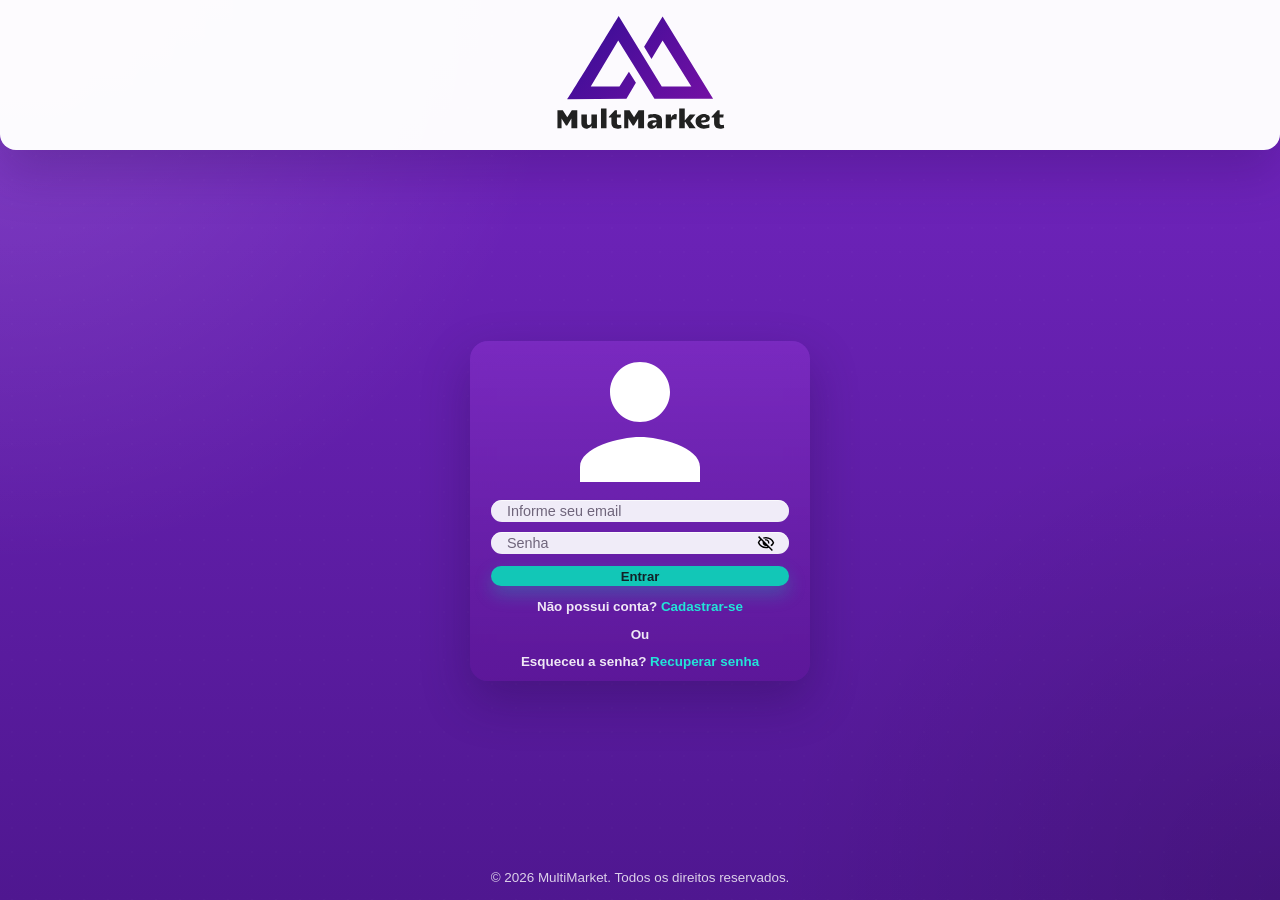
<file: index.html>
<!doctype html>
<html lang="pt-br">
	<head>
		<meta charset="UTF-8" />
		<meta name="viewport" content="width=device-width, initial-scale=1.0" />
		<title>MultiMarket</title>
		<link
			rel="stylesheet"
			href="https://cdnjs.cloudflare.com/ajax/libs/font-awesome/6.4.0/css/all.min.css"
		/>
		<link
			href="https://fonts.googleapis.com/css2?family=Candal&display=swap"
			rel="stylesheet"
		/>
		<!-- Styles -->
		<link rel="stylesheet" href="./src/css/main.css" />
		<link rel="stylesheet" href="./src/css/header.css" />
		<link rel="stylesheet" href="./src/css/profile.css" />
		<link rel="stylesheet" href="./src/css/cart.css" />
		<link rel="stylesheet" href="./src/css/catalog.css" />
		<link rel="stylesheet" href="./src/css/footer.css" />
		<link rel="stylesheet" href="./src/css/footer-cart.css" />
		<link rel="stylesheet" href="./src/css/details.css" />
		<link rel="stylesheet" href="./src/css/payment.css" />
	</head>
	<body>
		<!-- Header -->
		<header id="header"></header>
		<!-- Main -->
		<main id="app"></main>
		<!-- Footer -->
		<footer id="footer"></footer>
		<!-- Scripts -->
		<script src="./src/javascript/router.js" defer></script>
		<script src="./src/javascript/app.js" defer></script>
		<script src="./src/javascript/profile.js" defer></script>
		<script src="./src/javascript/cart.js" defer></script>
		<script src="./src/javascript/catalog.js" defer></script>
		<script src="./src/javascript/details.js" defer></script>
		<script src="./src/javascript/payment.js" defer></script>
	</body>
</html>
</file>
<file: src/css/main.css>
@import url("https://fonts.googleapis.com/css2?family=Candal&display=swap");
:root {
	--search-height: 35px;
	--header-height: 160px;
	--roxo: #4a148c;
	--roxo-médio: #6a1b9a;
	--roxo-claro: #f3e5f5;
	--radius: 10px;
}


* {
	font-family: "Segoe UI", Tahoma, Geneva, Verdana, sans-serif;
	font-weight: 400;
	font-style: normal;
	margin: 0;
	padding: 0;
	box-sizing: border-box;
	text-decoration: none;
	transition: 0.3s cubic-bezier(1, 0, 0, 1);
}

@media (min-width: 768px) {
	#app {
		max-width: 600px;
		margin: 0 auto;
		padding-bottom: 80px;
	}
}
</file>
<file: src/css/header.css>
@import url('https://fonts.googleapis.com/css2?family=Candal&display=swap');

:root {
    --search-height: 35px;
    --header-height: 160px;
    --roxo: #4a148c;
    --roxo-médio: #6a1b9a;
    --roxo-claro: #f3e5f5;
    --radius: 10px;
}

body {
    background-color: white;
    font-size: 16px;
}

.header {
    border: var(--roxo) solid 1px;
    background-color: var(--roxo);
    height: var(--header-height);
    display: flex;
    flex-direction: column;
    align-items: center;
    justify-content: center;
    position: relative;
}

.form-container button {
    border: none;
    background-color: transparent;
    height: 25px;
    cursor: pointer;
}

.logo-icon {
    display: flex;
    align-items: center;
    justify-content: center;
    margin-top: 5px;
    cursor: pointer;
}

.logo-icon img {
    height: 64px;
}

.profile-icon {
    position: absolute;
    top: 20px;
    left: 20px;
    z-index: 100;
}

.cart-icon {
    position: absolute;
    top: 20px;
    padding-right: 30px;
    right: 20px;
    z-index: 100;
}

.search-container {
    position: relative;
    display: flex;
    align-items: center;
    height: var(--search-height);
    background: #fff;
    border-radius: calc(var(--search-height) / 2);
    padding: 0 8px 0 14px;
    box-shadow: 0 2px 6px rgba(0, 0, 0, 0.2);
    width: min(340px, 60vw);
    z-index: 100;
}

.search-container input[type="text"] {
    border: none;
    outline: none;
    flex: 1;
    font-size: 14px;
    background: transparent;
    height: 100%;
}

.search-container button {
    background: var(--roxo);
    border: none;
    color: white;
    width: calc(var(--search-height) - 10px);
    height: calc(var(--search-height) - 10px);
    border-radius: 50%;
    cursor: pointer;
    flex-shrink: 0;
    transition: background 0.3s;
}

.search-container button:hover {
    background: var(--roxo-médio);
}

.btn-primary {
    position: relative;
    left: 50%;
    transform: translateX(-50%);
    background-color: var(--roxo);
    margin-top: 8px;
    color: #fff;
    border: none;
    border-radius: 8px;
    padding: 10px 18px;
    font-size: 0.9rem;
    font-weight: 600;
    cursor: pointer;
    gap: 8px;
    transition: background 0.2s;
}

.btn-primary:hover {
    background-color: var(--roxo-médio);
}

.overlay {
    position: fixed;
    top: 0;
    left: 0;
    width: 100%;
    height: 100%;
    background: rgba(0, 0, 0, 0.5);
    display: none;
    z-index: 999;
}

.overlay.active {
    display: block;
}

.filter-side-menu {
    position: fixed;
    top: 0;
    right: -320px;
    width: 300px;
    height: 100%;
    background-color: #fff;
    box-shadow: -2px 0 5px rgba(0, 0, 0, 0.2);
    transition: right 0.3s ease;
    z-index: 1000;
    display: flex;
    flex-direction: column;
    overflow-y: auto;
}

.filter-side-menu.active {
    right: 0;
}
</file>
<file: src/css/profile.css>
:root {
  --purple: #5b1fc7;
  --cyan: #16d3cb;
  --cyan-hover: #0fbbb4;
  --red: #ef4b57;
}

/* Layout */
.profile-page {
  min-height: 100vh;
  display: flex;
  justify-content: center;
  align-items: center;
  font-family: Arial, sans-serif;
}

.profile-card {
  width: 420px;
  padding: 30px;
  border-radius: 20px;
  background: var(--purple);
  display: flex;
  flex-direction: column;
  align-items: center;
}

/* Avatar */
.profile-avatar-wrap {
  width: 120px;
  height: 120px;
  border-radius: 50%;
  background: rgba(253, 253, 253, 0.1);
  display: flex;
  justify-content: center;
  align-items: center;
}

.profile-avatar {
  width: 70px;
}

.profile-name {
  color: white;
  margin: 20px 0;
  font-weight: bold;
}

/* Form */
.profile-form {
  width: 100%;
  display: flex;
  flex-direction: column;
  gap: 15px;
}

.profile-field label {
  color: white;
  font-size: 12px;
  font-weight: bold;
}

/* INPUT + ÍCONE */
.input-wrapper {
  position: relative;
  width: 100%;
}

.input-wrapper input {
  width: 100%;
  height: 35px;
  border-radius: 999px;
  border: none;
  padding: 0 40px 0 15px;
  font-weight: bold;
}

/* Ícone dentro do input */
.edit-icon {
  position: absolute;
  right: 12px;
  top: 50%;
  transform: translateY(-50%);
  width: 16px;
  cursor: pointer;
  opacity: 0.6;
  transition: 0.2s;
}

.input-wrapper:hover .edit-icon {
  opacity: 1;
}

/* Botões */
.profile-actions {
  margin-top: 20px;
  display: flex;
  gap: 20px;
}

.btn {
  border: none;
  padding: 10px 20px;
  border-radius: 999px;
  font-size: 12px;
  font-weight: bold;
  cursor: pointer;
}

.confirm {
  background: var(--cyan);
}

.confirm:hover {
  background: var(--cyan-hover);
}

.logout {
  background: var(--red);
  color: white;
}
</file>
<file: src/css/cart.css>
#ul-cart, #ul-cart p, #ul-cart span, #ul-cart button{
	list-style-type: none;
	margin: 0;
	padding: 0;
	font-family: candal, sans-serif;
}

#app {
    min-height: 100vh;
}


#ul-cart {
	background-color: white;
	min-height: auto;
}

.iten-cart p,
.iten-cart span,
.total_carrinho,
.finalizar_compra {
    font-family: 'Candal', sans-serif;
}

.iten-cart {
	display: flex;
	align-items: center;
	gap: 12px;
	padding: 12px 16px;
	background-color: white;
	border-bottom: 1px solid #f3e5f5;
	justify-content: space-between;
	margin-bottom: 8px;
}

.iten-cart img {
	width: 70px;
	height: 70px;
	object-fit: contain;
	background-color: #f0f0f0;
	border-radius: 8px;
}

.item-info {
	flex: 1;
}

.item-info p {
	margin: 0;
}

.item-esquerda {
	display: flex;
	align-items: center;
	gap: 8px;
}

.lixeira{
	background-color: transparent;
	color: #212121;
	border: none;
	padding: 8px;
	cursor: pointer;
	font-size: 16px;
}

.lixeira i {
	font-family: "Font Awesome 6 Free" !important;
    font-weight: 900;
}


.finalizar_compra {
	background-color: #00bfa5;
	color: white;
	border: none;
	padding: 10px 20px;
	border-radius: 10px;
	cursor: pointer;
	font-family: candal, sans-serif;
	white-space: nowrap;
}

.checkbox_item {
	appearance: none;
	width: 24px;
	height: 24px;
	border-radius: 50%;
	border: 2px solid #ccc;
	cursor: pointer;
}

.checkbox_item:checked {
	background-color: #00bfa5;
	border-color: #00bfa5;
}

.carrinho-vazio {
	display: flex;
    flex-direction: column;
    align-items: center;
    justify-content: center;
    padding: 60px 20px;
    color: #888;
    gap: 12px;
}

@media (min-width: 768px) {

	.iten-cart {
		padding: 20px 24px;
	}

	.item-preco {
		margin-left: auto;
		font-weight: bold;
	}

	.item-info {
		display: flex;
		align-items: center;
		justify-content: space-between;
		flex-direction: row;
	}

	.carrinho-vazio {
	display: flex;
    flex-direction: column;
    align-items: center;
    justify-content: center;
    padding: 60px 20px;
    color: #888;
    gap: 12px;
	}

	.carrinho-vazio img {
    width: 80px;
    opacity: 0.5;
	filter: brightness(0);
	}
}
</file>
<file: src/css/catalog.css>
@import url("https://fonts.googleapis.com/css2?family=Candal&display=swap");

:root {
	--search-height: 35px;
	--header-height: 160px;
	--roxo: #4a148c;
	--roxo-médio: #6a1b9a;
	--roxo-claro: #f3e5f5;
	--radius: 10px;
}

* {
	font-family: "Segoe UI", Tahoma, Geneva, Verdana, sans-serif;
	font-weight: 400;
	font-style: normal;
	margin: 0;
	padding: 0;
	box-sizing: border-box;
	text-decoration: none;
	transition: 0.3s cubic-bezier(1, 0, 0, 1);
}

body {
	background-color: #f7f7f7;
	font-size: 16px;
}

.header-catalog {
	border: var(--roxo) solid 1px;
	background-color: var(--roxo);
	height: var(--header-height);
}

.form-container button {
	border: none;
	background-color: transparent;
	height: 25px;
	cursor: pointer;
}

.logo-icon {
	display: flex;
	align-items: center;
	justify-content: center;
	margin-top: 5px;
}

.logo-icon img {
	height: 64px;
}

.profile-icon {
	position: absolute;
	top: 20px;
	left: 20px;
	z-index: 100;
}

.cart-icon {
	position: absolute;
	top: 20px;
	right: 20px;
	z-index: 100;
}

.search-container {
	position: relative;
	top: calc(var(--header-height) - var(--search-height) / 0.23);
	left: 50%;
	transform: translateX(-50%);
	display: flex;
	align-items: center;
	height: var(--search-height);
	background: #fff;
	border-radius: calc(var(--search-height) / 2);
	padding: 0 8px 0 14px;
	box-shadow: 0 2px 6px rgba(0, 0, 0, 0.2);
	width: min(340px, 60vw);
	z-index: 100;
}

.search-container input[type="text"] {
	border: none;
	outline: none;
	flex: 1;
	font-size: 14px;
	background: transparent;
	height: 100%;
}

.search-container button {
	background: var(--roxo);
	border: none;
	color: white;
	width: calc(var(--search-height) - 10px);
	height: calc(var(--search-height) - 10px);
	border-radius: 50%;
	cursor: pointer;
	flex-shrink: 0;
	transition: background 0.3s;
}

.search-container button:hover {
	background: var(--roxo-médio);
}

.btn-primary {
	position: relative;
	left: 50%;
	transform: translateX(-50%);
	background-color: var(--roxo);
	margin-top: 8px;
	color: #fff;
	border: none;
	border-radius: 8px;
	padding: 10px 18px;
	font-size: 0.9rem;
	font-weight: 600;
	cursor: pointer;
	gap: 8px;
	transition: background 0.2s;
}

.btn-primary:hover {
	background-color: var(--roxo-médio);
}

.overlay {
	position: fixed;
	top: 0;
	left: 0;
	width: 100%;
	height: 100%;
	background: rgba(0, 0, 0, 0.5);
	display: none;
	z-index: 999;
}

.overlay.active {
	display: block;
}

.filter-side-menu {
	position: fixed;
	top: 0;
	right: -320px;
	width: 300px;
	height: 100%;
	background-color: #fff;
	box-shadow: -2px 0 5px rgba(0, 0, 0, 0.2);
	transition: right 0.3s ease;
	z-index: 1000;
	display: flex;
	flex-direction: column;
	overflow-y: auto;
}

.filter-side-menu.active {
	right: 0;
}

.menu-header {
	display: flex;
	justify-content: space-between;
	align-items: center;
	padding: 20px;
	border-bottom: 1px solid #ddd;
	background-color: var(--roxo);
	color: #fff;
}

.menu-header h2 {
	font-size: 1.1rem;
	font-weight: 700;
	color: #fff;
}

.menu-header #closeBtn {
	background: transparent;
	border: none;
	color: #fff;
	font-size: 1.5rem;
	cursor: pointer;
	line-height: 1;
	transition: opacity 0.2s;
}

.menu-header #closeBtn:hover {
	opacity: 0.7;
}

.menu-content {
	padding: 20px;
	display: flex;
	flex-direction: column;
	gap: 16px;
	flex: 1;
}

.filter-group {
	display: flex;
	flex-direction: column;
}

.filter-label {
	display: block;
	font-size: 0.8rem;
	font-weight: 600;
	color: #555;
	margin-bottom: 6px;
	text-transform: uppercase;
	letter-spacing: 0.04em;
}

.filter-select,
.filter-input {
	width: 100%;
	padding: 8px 10px;
	border: 1.5px solid #e0e0e0;
	border-radius: 8px;
	font-size: 0.9rem;
	outline: none;
	background: #fafafa;
	color: #333;
	transition: border-color 0.2s;
}

.filter-select:focus,
.filter-input:focus {
	border-color: var(--roxo);
}

.btn-apply-filter {
	width: 100%;
	padding: 10px;
	background: var(--roxo);
	color: #fff;
	border: none;
	border-radius: 8px;
	font-size: 0.9rem;
	font-weight: 600;
	cursor: pointer;
	display: flex;
	align-items: center;
	justify-content: center;
	gap: 8px;
	transition: background 0.2s;
	margin-top: 4px;
}

.btn-apply-filter:hover {
	background: var(--roxo-médio);
}

.btn-clear-filter {
	width: 100%;
	padding: 8px;
	background: transparent;
	color: #888;
	border: 1.5px solid #e0e0e0;
	border-radius: 8px;
	font-size: 0.85rem;
	cursor: pointer;
	display: flex;
	align-items: center;
	justify-content: center;
	gap: 8px;
	transition: all 0.2s;
}

.btn-clear-filter:hover {
	border-color: #f44336;
	color: #f44336;
}

.display-container {
	display: flex;
	flex-direction: column;
	align-items: center;
	background-color: #f7f7f7;
	margin-top: 8px;
	padding: 12px 24px 80px;
	width: 100%;
	max-width: 100%;
	box-sizing: border-box;
	align-self: stretch;
}

.products-grid {
	display: grid;
	grid-template-columns: repeat(2, 1fr);
	gap: 10px;
	width: 100%;
	max-width: 1300px;
	box-sizing: border-box;
}

.product-card {
	background: #fff;
	border-radius: var(--radius);
	box-shadow: 0 2px 8px rgba(0, 0, 0, 0.07);
	overflow: hidden;
	display: flex;
	flex-direction: column;
	cursor: pointer;
	transition:
		transform 0.25s,
		box-shadow 0.25s;
	min-width: 0;
}

.product-card:hover {
	transform: translateY(-4px);
	box-shadow: 0 8px 24px rgba(74, 20, 140, 0.15);
}

.product-card > img {
	width: 100% !important;
	height: 130px;
	object-fit: cover;
	display: block;
	background: #eee;
	border-radius: 0;
	flex-shrink: 0;
}

.product-card-body {
	padding: 8px;
	display: flex;
	flex-direction: column;
	gap: 4px;
	flex: 1;
	min-width: 0;
}

.product-card-title {
	font-size: 0.85rem;
	font-weight: 600;
	color: #222;
	display: -webkit-box;
	-webkit-line-clamp: 2;
	-webkit-box-orient: vertical;
	overflow: hidden;
	word-break: break-word;
}

.product-card-category {
	font-size: 0.7rem;
	color: var(--roxo);
	font-weight: 600;
	text-transform: uppercase;
	letter-spacing: 0.04em;
	white-space: nowrap;
	overflow: hidden;
	text-overflow: ellipsis;
}

.product-card-price {
	font-size: 0.95rem;
	font-weight: 700;
	color: var(--roxo);
	margin-top: auto;
}

.loading-state,
.empty-state {
	grid-column: 1 / -1;
	display: flex;
	flex-direction: column;
	align-items: center;
	justify-content: center;
	gap: 12px;
	padding: 60px 0;
	color: #888;
	font-size: 1rem;
}

.loading-state i {
	font-size: 2rem;
	color: var(--roxo);
}

.pagination {
	display: flex;
	align-items: center;
	justify-content: center;
	gap: 6px;
	flex-wrap: wrap;
	margin-top: 32px;
	padding-bottom: 32px;
	width: 100%;
}

.page-btn {
	min-width: 36px;
	height: 36px;
	padding: 0 10px;
	border: 1.5px solid #ddd;
	background: #fff;
	border-radius: 8px;
	font-size: 0.9rem;
	cursor: pointer;
	color: #444;
	display: flex;
	align-items: center;
	justify-content: center;
	transition: all 0.2s;
}

.page-btn:hover:not(:disabled) {
	border-color: var(--roxo);
	color: var(--roxo);
	background: var(--roxo-claro);
}

.page-btn.active {
	background: var(--roxo);
	border-color: var(--roxo);
	color: #fff;
	font-weight: 700;
}

.page-btn:disabled {
	opacity: 0.4;
	cursor: not-allowed;
}

@media (min-width: 480px) {
	.products-grid {
		grid-template-columns: repeat(3, 1fr);
		gap: 12px;
	}

	.product-card > img {
		height: 140px;
	}
}

@media (min-width: 768px) {
	.display-container {
		padding: 18px 20px 100px;
	}

	.products-grid {
		grid-template-columns: repeat(4, 1fr);
		gap: 14px;
	}

	.product-card > img {
		height: 150px;
	}
}
</file>
<file: src/css/footer.css>
:root {
	--roxo: #4a149c;
	--roxo-médio: #6a1b9a;
	--roxo-claro: #f3e5f5;
}

.footer {
	background: var(--roxo);
	padding: 40px 20px;
	font-family: Arial, sans-serif;
  color: white;
}

.footer-container {
	max-width: 1100px;
	margin: auto;
}

/* Topo */
.footer-top {
	text-align: center;
	margin-bottom: 40px;
}

.footer-logo {
	width: 80px;
	margin-bottom: 15px;
  cursor: pointer;
}

.footer-logo:hover {
  transform: scale(1.05);
}

.footer-btn {
	border: 1px solid var(--roxo-claro);
	background: transparent;
	color: var(--roxo-claro);
	padding: 10px 25px;
	border-radius: 20px;
	cursor: pointer;
}

/* Grid */
.footer-grid {
	display: flex;
	justify-content: space-between;
	gap: 40px;
	margin-bottom: 40px;
}

.footer-col {
	display: flex;
	flex-direction: column;
	gap: 8px;
}

.footer-col h4 {
	margin-bottom: 10px;
	font-size: 14px;
  cursor: default;
}

.footer-col a {
	text-decoration: none;
	font-size: 14px;
  color: white;
  cursor: pointer;
}

.footer-col a:hover {
	text-decoration: underline;
  font-weight: bold;
}

/* Redes sociais */
.socials {
  display: flex;
  flex-direction: column;
  justify-content: center;
  margin-bottom: 20px;
  gap: 8px;
}

.socials a {
  display: flex;
	font-size: 14px;
  align-items: center;
  gap: 8px;
}

/* Bottom */
.footer-bottom {
	text-align: center;
	font-size: 12px;
  cursor: default;
}
</file>
<file: src/css/footer-cart.css>
#footer-cart {
	font-family: candal, sans-serif;
	position: fixed;
	bottom: 0;
	width: 100%;
	display: flex;
	justify-content: space-between;
	background-color: #4a148c;
	color: white;
	padding: 16px;
	align-items: center;
	box-sizing: border-box;
	padding: 16px 20px;
	border-radius: 16px 16px 0 0;
}

@media (min-width: 768px) {
	#footer-cart {
		width: 600px;
		left: 50%;
		transform: translateX(-50%);
		border-radius:
			8px,
			8px 0 0;
		padding: 12px 20px;
		gap: 20px;
		justify-content: center;
	}
}
</file>
<file: src/css/details.css>
.product-images {
    width: 100%;
    background-color: #1a1a2e;
    display: flex;
    flex-direction: column;
    align-items: center;
    justify-content: center;
    min-height: 300px;
}

.product-images img {
    width: 100%;
    max-height: 300px;
    object-fit: cover;
}

.product-info {
    background-color: #ffffff;
    padding: 16px;
}

.product-title {
    font-size: 16px;
    font-weight: bold;
    text-align: center;
    color: #333;
    margin-bottom: 8px;
}

.product-price {
    font-size: 28px;
    font-weight: bold;
    text-align: center;
    color: #333;
    margin-bottom: 16px;
}

.product-description {
    background-color: #f0f0f0;
    border-radius: 8px;
    padding: 12px;
    font-size: 14px;
    color: #555;
    line-height: 1.5;
    margin-bottom: 16px;
}

.btn-buy {
    width: 100%;
    padding: 14px;
    background-color: #00c9a7;
    color: white;
    border: none;
    border-radius: 8px;
    font-size: 16px;
    font-weight: bold;
    cursor: pointer;
    margin-bottom: 16px;
}

.btn-buy:hover {
    background-color: #00a88c;
}

.related-products {
    padding: 16px;
    background-color: #f5f5f5;
    min-height: calc(100vh - 500px);
}

.related-title {
    text-align: center;
    font-size: 14px;
    color: #333;
    margin-bottom: 16px;
    display: flex;
    align-items: center;
    gap: 12px;
}

.related-title::before,
.related-title::after {
    content: '';
    flex: 1;
    height: 1px;
    background-color: #333;
}

.related-grid {
    display: flex;
    gap: 12px;
    flex-wrap: wrap;
}

.related-card {
    flex: 0 0 calc(50% - 6px);
    background-color: #ede7f6;
    border-radius: 8px;
    overflow: hidden;
    cursor: pointer;
}

.related-card img {
    width: 100%;
    height: 120px;
    object-fit: cover;
    background-color: #1a1a2e;
}

.related-card p {
    font-size: 12px;
    font-weight: bold;
    padding: 8px;
    color: #333;
}

.description-label {
    font-size: 14px;
    font-weight: bold;
    color: #333;
    margin-bottom: 4px;
}

.bottom-nav {
    position: fixed;
    bottom: 0;
    left: 0;
    right: 0;
    background-color: #6c3fcf;
    display: flex;
    justify-content: space-around;
    padding: 12px 0;
    z-index: 100;
}

.nav-item {
    display: flex;
    flex-direction: column;
    align-items: center;
    color: white;
    text-decoration: none;
    font-size: 12px;
    gap: 4px;
}

.btn-cart {
    width: 100%;
    padding: 14px;
    background-color: transparent;
    color: #00c9a7;
    border: 2px solid #00c9a7;
    border-radius: 8px;
    font-size: 16px;
    font-weight: bold;
    cursor: pointer;
    margin-bottom: 12px;
}

.product-header {
    background-color: #6c3fcf;
    display: flex;
    align-items: center;
    padding: 16px;
    gap: 12px;
}

.product-header h2 {
    color: white;
    font-size: 18px;
}

.back-btn {
    color: white;
    text-decoration: none;
    font-size: 20px;
}

.buttons-container {
    display: flex;
    gap: 10px;
    margin-bottom: 16px;
}

.buttons-container .btn-cart,
.buttons-container .btn-buy {
    width: 50%;
    margin-bottom: 0;
}

.thumbnail-container {
    display: flex;
    gap: 8px;
    padding: 8px;
    background-color: #1a1a2e;
}

.thumbnail {
    width: 60px;
    height: 60px;
    object-fit: cover;
    border-radius: 4px;
    cursor: pointer;
    border: 2px solid transparent;
}

.thumbnail:hover {
    border-color: #00c9a7;
}

.header-catalog {
    display: none;
}

@media (min-width: 768px) {
    body {
        max-width: 100%;
        margin: 0;
        padding-bottom: 0;
    }

    .header-catalog {
        display: flex;
        background-color: #4a148c;
        align-items: center;
        justify-content: space-between;
        padding: 12px 24px;
        height: auto;
        width: 100%;
    }

    .header-catalog .logo-icon img {
        height: 48px;
    }

    .header-catalog .form-container {
        display: flex;
        gap: 16px;
        align-items: center;
    }

    .header-catalog .profile-icon img,
    .header-catalog .cart-icon img {
        height: 28px;
        width: 28px;
    }

    .header-catalog .search-container {
        display: flex;
        align-items: center;
        background: white;
        border-radius: 20px;
        padding: 6px 12px;
        gap: 8px;
        width: 300px;
    }

    .header-catalog .search-container input {
        border: none;
        outline: none;
        flex: 1;
        font-size: 14px;
    }

    .header-catalog .search-container button {
        background: #4a148c;
        border: none;
        color: white;
        width: 28px;
        height: 28px;
        border-radius: 50%;
        cursor: pointer;
    }

    .product-header {
        display: none;
    }

    .product-detail {
        display: flex;
        flex-wrap: wrap;
        max-width: 900px;
        margin: 24px auto;
        background-color: white;
        border-radius: 8px;
        overflow: hidden;
    }

    .product-images {
        width: 40%;
        min-height: 300px;
    }

    .product-info {
        flex: 1;
        padding: 24px;
    }

    .product-title {
        text-align: left;
        font-size: 22px;
    }

    .product-price {
        text-align: left;
        font-size: 32px;
    }

    .buttons-container {
        flex-direction: column;
    }

    .buttons-container .btn-cart,
    .buttons-container .btn-buy {
        width: 100%;
    }

    .bottom-nav {
        display: none;
    }

    .related-products {
        width: 100%;
        padding: 24px 16px;
    }

    .related-grid {
        flex-wrap: wrap;
    }

    .related-card {
        flex: 0 0 calc(25% - 9px);
    }

    .related-card img {
        height: 150px;
        object-fit: cover;
    }
}
</file>
<file: src/css/payment.css>
.product {
    padding: 20px 15px;
    max-width: 440px;
    margin: 20px auto;
    border-radius: 10px;
    display: flex;
    gap: 10px;
    align-items: center;
    background: #e8d5f5;
}

.product img {
    width: 60px;
    height: 60px;
    border-radius: 8px;
}

.product-image {
    width: 70px;
    height: 70px;
    background: #bfbfbf;
    border-radius: 8px;
    flex-shrink: 0;
    align-self: center;
}

.product-details {
    display: flex;
    flex-direction: column;
    gap: 6px;
    justify-content: center;
    align-self: center;
}

.product-price {
    font-size: 22px;
    font-weight: 800;
}

.payment {
    padding: 15px;
    background: #ddd;
    max-width: 440px;
    margin: 0 auto 20px auto;
    border-radius: 10px;
}

.payment-header{
    display: flex;
    align-items: center;
    padding: 16px;
    gap: 12px;
}


.payment-header h1 {
    font-family: 'Candal', sans-serif;
    text-align: center;
    flex: 1;
}

.payment h2 {
    text-align: center;
    font-size: 14px;
    border-bottom: 1px solid #ccc;
    padding-bottom: 10px;
    margin-bottom: 5px;
}

.option {
    padding: 15px 0;
    border-top: 1px solid #aaa;
    display: flex;
    align-items: center;
    gap: 10px;
    font-weight: bold;
    cursor: pointer;
}

.option-icon {
    font-size: 28px;
    width: 40px;
    text-align: center;
    color: #4a148c;
    flex-shrink: 0;
}

.option.selected {
    background: #4a148c;
    color: white;
    border-radius: 8px;
    padding-left: 10px;
}

.option.selected .option-icon {
    color: white;
}

.footer-payment {
    bottom: 0;
    background: #4a148c;
    display: flex;
    padding: 15px 20px;
    color: white;
    justify-content: space-between;
    align-items: center;
    box-sizing: border-box;
    border-radius: 16px 16px 0 0;
}

.footer-payment button {
    padding: 10px 15px;
    background: #00bfa5;
    border: none;
    cursor: pointer;
    border-radius: 8px;
    color: white;
    font-weight: bold;
}

.footer-payment .total-label {
    font-weight: 800;
    font-size: 20px;
}

.back-btn {
    background-color: none;
    border: none;
    color: #888;
    width: 32px;
    height: 32px;
    border-radius: 6px;
    cursor: pointer;
    font-size: 16px;
    display: flex;
    align-items: center;
    justify-content: center;
    outline: none;
}


@media (min-width: 600px) {
    .product {
        margin: 15px;
        max-width: none;
    }

    .payment {
        margin: 0 15px 80px 15px;
        max-width: none;
    }

     .footer-payment {
        position: fixed;
        bottom: 0;
        width: 600px;
        left: 50%;
        transform: translateX(-50%);
        border-radius: 8px 8px 0 0;
        justify-content: center;
        gap: 20px;
    }
}
</file>
<file: src/css/login.css>
:root {
  --auth-purple: #651fb3;
  --auth-purple-deep: #4f1790;
  --auth-purple-soft: #7c2bc1;
  --auth-white: #f8f7fb;
  --auth-accent: #12c7b7;
  --auth-accent-hover: #18d8c6;
  --auth-text: #20122e;
  --auth-muted: #f0ecf8;
  --auth-shadow: 0 22px 50px rgba(42, 8, 78, 0.26);
}

* {
  box-sizing: border-box;
}

html,
body {
  min-height: 100%;
}

body {
  margin: 0;
  overflow: hidden;
  display: flex;
  flex-direction: column;
  align-items: center;
  justify-content: center;
  padding: 0;
  background:
    radial-gradient(
      circle at top left,
      rgba(255, 255, 255, 0.14),
      transparent 36%
    ),
    radial-gradient(
      circle at bottom right,
      rgba(0, 0, 0, 0.14),
      transparent 32%
    ),
    linear-gradient(180deg, #7426c3 0%, var(--auth-purple-deep) 100%);
  color: var(--auth-white);
  font-family: "Segoe UI", Tahoma, Geneva, Verdana, sans-serif;
}

body::before {
  content: "";
  position: fixed;
  inset: 0;
  pointer-events: none;
  background-image: radial-gradient(
    rgba(255, 255, 255, 0.07) 1px,
    transparent 1px
  );
  background-size: 24px 24px;
  opacity: 0.25;
}

.auth-shell {
  position: relative;
  width: 100%;
  max-width: none;
 
  display: flex;
  flex-direction: column;
  align-items: center;
  justify-content: flex-start;
  padding: 0 0 28px;
}

.auth-header {
  width: 100%;
  min-height: 98px;
  display: flex;
  align-items: center;
  justify-content: center;
  padding: 16px 20px;
  background: rgba(255, 255, 255, 0.98);
  border-radius: 0 0 14px 14px;
  box-shadow: var(--auth-shadow);
  margin-top: 0;
}

.auth-logo {
  width: clamp(120px, 18vw, 170px);
  height: auto;
  display: block;
  object-fit: contain;
}

.auth-card {
  width: min(100%, 350px);
  margin: auto;
  padding: 21px 21px 12px;
  display: flex;
  flex-direction: column;
  align-items: stretch;
  gap: 14px;
  border-radius: 18px;
  background: linear-gradient(
    180deg,
    rgba(129, 46, 198, 0.72),
    rgba(93, 23, 153, 0.88)
  );
  box-shadow: 0 20px 48px rgba(35, 9, 68, 0.32);
  backdrop-filter: blur(10px);
  animation: authFloatIn 420ms ease-out both;
}

.icon img {
  width: 100%;
  height: 120px;
  object-fit: contain;
}

.input-box {
  position: relative;
  width: 100%;
}

#eyeicon {
  position: absolute;
  top: 50%;
  right: 14px;
  width: 18px;
  height: 18px;
  transform: translateY(-50%);
  cursor: pointer;
  transition: all 0.3s ease-in;
  display: block;
  filter: brightness(0) saturate(100%);
 
}

.input-box input {
  padding-right: 44px;
}

.input-box #password {
  padding-right: 44px;
}

  
#login-form {
  width: 100%;
  display: flex;
  flex-direction: column;
  gap: 10px;
}

#login-form input {
  width: 100%;
  height: 22px;
  border: 0;
  border-radius: 999px;
  padding: 0 16px;
  background: var(--auth-muted);
  color: var(--auth-text);
  font-size: 0.9rem;
  outline: none;
  box-shadow: inset 0 1px 0 rgba(255, 255, 255, 0.7);
}

#login-form input::placeholder {
  color: rgba(32, 18, 46, 0.62);
}

#login-form input:focus {
  box-shadow:
    0 0 0 3px rgba(18, 199, 183, 0.22),
    inset 0 1px 0 rgba(255, 255, 255, 0.7);
}

#login-form button {
  margin-top: 2px;
  height: 20px;
  border: 0;
  border-radius: 20px;
  background: var(--auth-accent);
  color: #132027;
  font-size: 0.82rem;
  font-weight: 700;
  cursor: pointer;
  box-shadow: 0 8px 18px rgba(18, 199, 183, 0.3);
  transition:
    transform 160ms ease,
    background-color 160ms ease,
    box-shadow 160ms ease;
}

#login-form button:hover {
  background: var(--auth-accent-hover);
  box-shadow: 0 10px 22px rgba(18, 199, 183, 0.36);
}

#login-form button:active {
  transform: translateY(1px);
}

.divider p,
.links p {
  margin: 0;;
  font-size: 0.84rem;
  font-weight: 600;
  color: rgba(255, 255, 255, 0.9);
  line-height: 1.0;
  text-align: center;
}

.links a {
  color: #22e5d8;
  text-decoration: none;
}

.links a:hover {
  text-decoration: underline;
}

#error-message {
  display: none;
  width: min(100%, 360px);
  margin: 16px auto 0;
  padding: 12px 14px;
  border-radius: 12px;
  text-align: center;
  background: rgba(255, 255, 255, 0.92);
  color: #7f1d1d;
  box-shadow: 0 10px 24px rgba(18, 8, 34, 0.16);
}

footer {
  width: 100%;
  margin-top: -30px;
  text-align: center;
  font-size: 0.84rem;
  color: rgba(255, 255, 255, 0.8);
}

footer p {
  margin: 0;
}

@keyframes authFloatIn {
  from {
    opacity: 0;
    transform: translateY(16px) scale(0.98);
  }
  to {
    opacity: 1;
    transform: translateY(0) scale(1);
  }
}

@media (min-width: 900px) {
  .auth-shell {
    min-height: 100vh;
  }

  .auth-header {
    min-height: 104px;
    border-radius: 0 0 16px 16px;
  }

  .auth-card {
    width: 340px;
  }

 
}

@media (max-width: 540px) {
  body {
    padding: 0;
    justify-content: flex-start;
  }

  .auth-shell {
    min-height: calc(100vh - 24px);
  }

  .auth-header {
    min-height: 88px;
    padding: 14px 16px;
  }

  .auth-card {
    width: min(100%, 320px);
    padding: 22px 18px 18px;
    gap: 12px;
  }

  #login-form input {
    height: 30px;
  }

  #login-form button {
    height: 27px;
  }

  footer {
    margin-top: -20px;
  }
}
</file>
